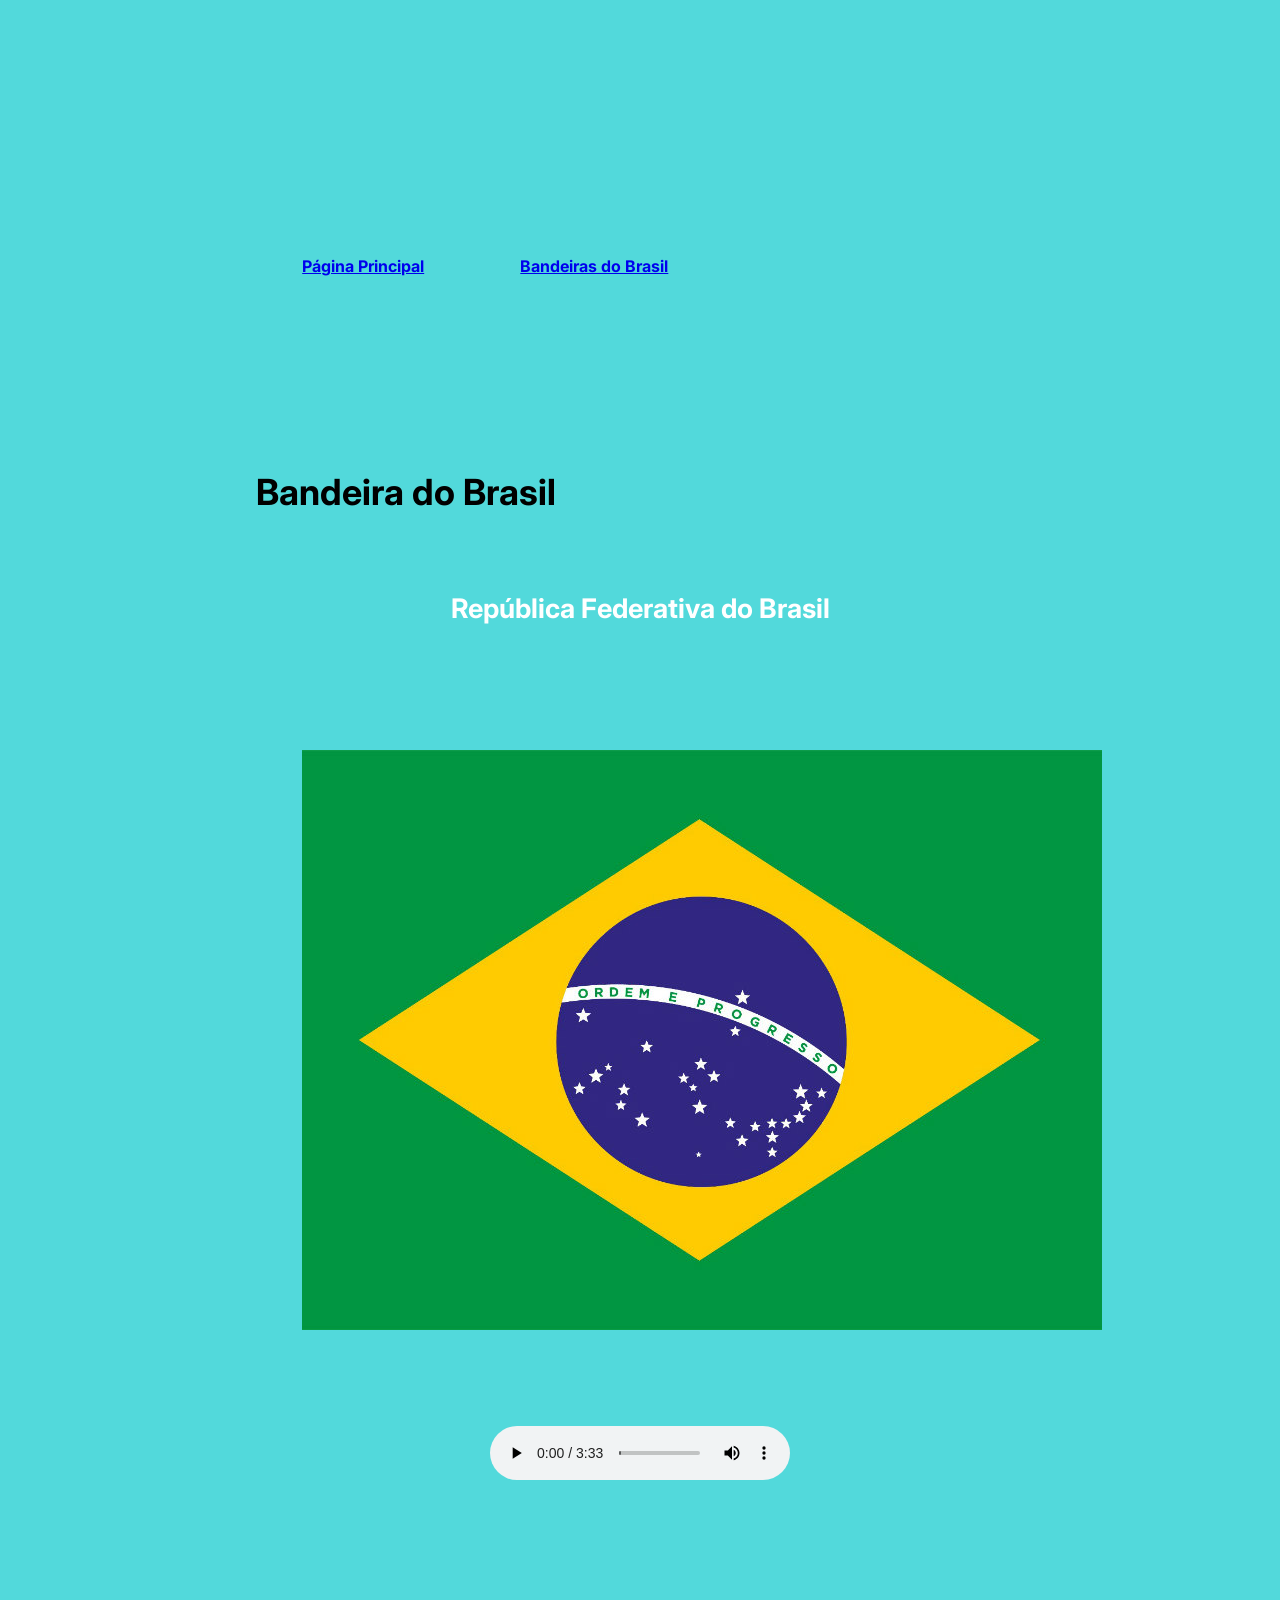
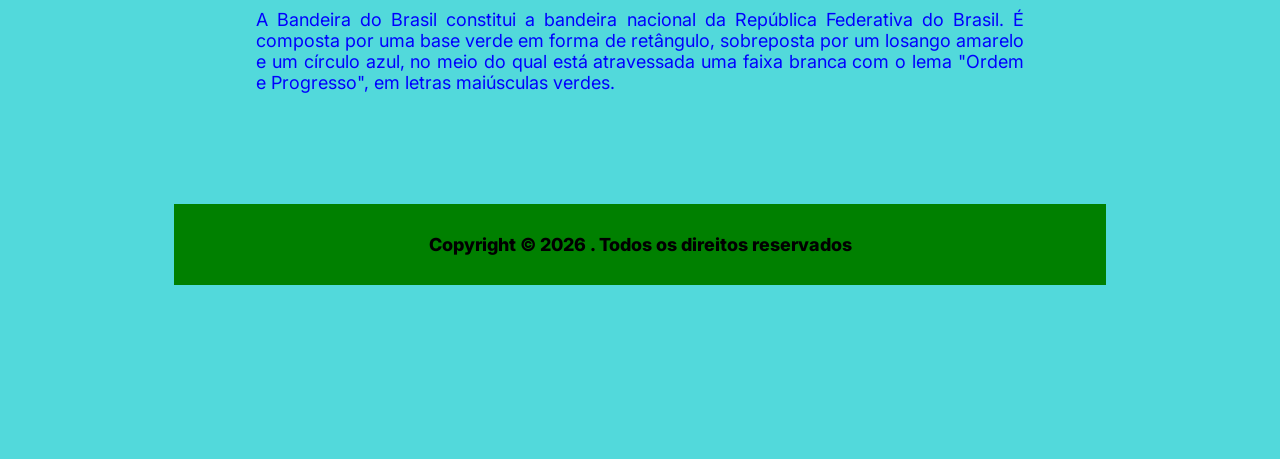
<file: index.html>
<!DOCTYPE html>
<html lang="pt-BR">
<head>
    <meta charset="UTF-8">
    <meta name="viewport" content="width=device-width, initial-scale=1.0">
    <title>Bandeira do Brasil</title>

    
    <link rel="stylesheet" href="style.css">
</head>
<body>

    <header>
        <nav class="menu">
            <a href="index.html">Página Principal</a>
            <a href="simbolos.html">Bandeiras do Brasil</a>
        </nav>
    </header>

    <main>

        <h1 id="titulo">Bandeira do Brasil</h1>

        <h2 class="subtitulo">República Federativa do Brasil</h2>

        <nav class="divisao">
            <img class="bandeira" src="./imagens/Bandeira.jpg" alt="Bandeira do Brasil">

            <audio controls>
                <source src="./audios/hino_nacional_brasileiro.mp3" type="audio/mp3">
            </audio>
        </nav>

        <p>
            A Bandeira do Brasil constitui a bandeira nacional da República Federativa do Brasil.
            É composta por uma base verde em forma de retângulo, sobreposta por um losango amarelo
            e um círculo azul, no meio do qual está atravessada uma faixa branca com o lema
            "Ordem e Progresso", em letras maiúsculas verdes.
        </p>

    </main>

    <footer>
        Copyright © 2026 . Todos os direitos reservados
    </footer>

</body>
</html>
</file>
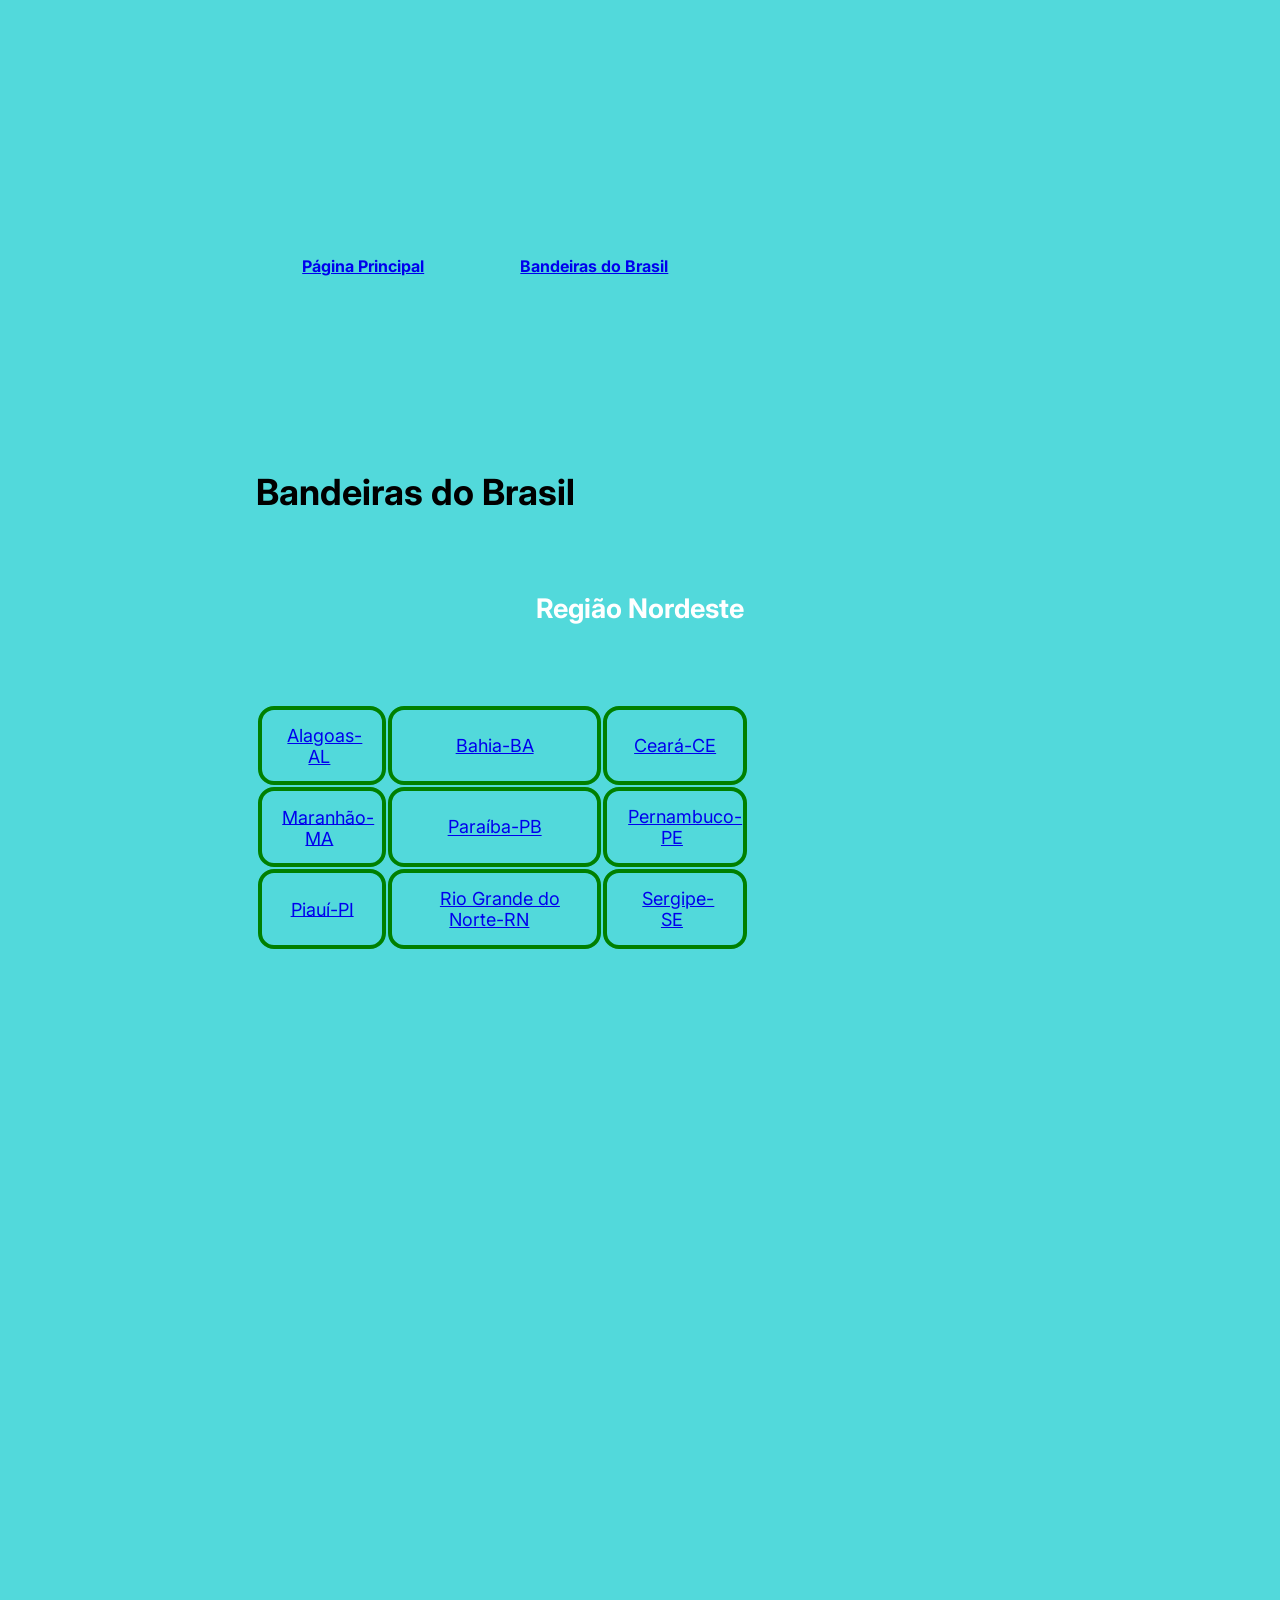
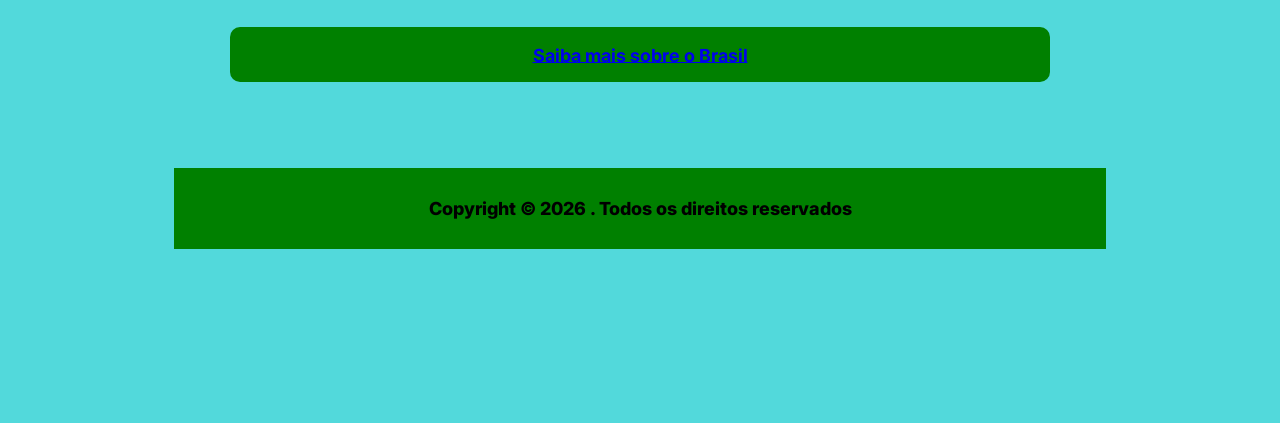
<file: simbolos.html>
<!-- bandeiras.html -->
<!DOCTYPE html>
<html lang="pt-BR">
<head>
    <meta charset="UTF-8">
    <meta name="viewport" content="width=device-width, initial-scale=1.0">
    <title>Bandeiras do Brasil</title>

    <link rel="stylesheet" href="style.css">
</head>
<body>

    <header>
        <nav class="menu">
            <a href="index.html">Página Principal</a>
            <a href="simbolos.html">Bandeiras do Brasil</a>
        </nav>
    </header>

    <main>

        <h1 id="titulo">Bandeiras do Brasil</h1>

        <h2 class="subtitulo">Região Nordeste</h2>

        <table>
            <tr>
                <td><a href="https://pt.wikipedia.org/wiki/Alagoas" target="_blank">Alagoas-AL</a></td>
                <td><a href="https://pt.wikipedia.org/wiki/Bahia" target="_blank">Bahia-BA</a></td>
                <td><a href="https://pt.wikipedia.org/wiki/Ceará" target="_blank">Ceará-CE</a></td>
            </tr>

            <tr>
                <td><a href="https://pt.wikipedia.org/wiki/Maranhão" target="_blank">Maranhão-MA</a></td>
                <td><a href="https://pt.wikipedia.org/wiki/Paraíba" target="_blank">Paraíba-PB</a></td>
                <td><a href="https://pt.wikipedia.org/wiki/Pernambuco" target="_blank">Pernambuco-PE</a></td>
            </tr>

            <tr>
                <td><a href="https://pt.wikipedia.org/wiki/Piauí" target="_blank">Piauí-PI</a></    td>
                <td><a href="https://pt.wikipedia.org/wiki/Rio_Grande_do_Norte" target="_blank">Rio Grande do Norte-RN</a></td>
                <td><a href="https://pt.wikipedia.org/wiki/Sergipe" target="_blank">Sergipe-SE</a></td>
            </tr>
        </table>

        <div class="mapa">
           <iframe src="https://www.google.com/maps/embed?pb=!1m18!1m12!1m3!1d16109073.3500427!2d-40.573497!3d-9.69134725!2m3!1f0!2f0!3f0!3m2!1i1024!2i768!4f13.1!3m3!1m2!1s0x71604fcb37bd619%3A0x7d035aee7f1710c6!2sRegi%C3%A3o%20Nordeste%20do%20Brasil!5e0!3m2!1spt-BR!2sbr!4v1779891010975!5m2!1spt-BR!2sbr" width="600" height="450" style="border:0;" allowfullscreen="" loading="lazy" referrerpolicy="no-referrer-when-downgrade"></iframe>
             
               
        </div>

        <div class="botao-container">
            <a  href="https://www.youtube.com/" target="_blank">
                Saiba mais sobre o Brasil
            </a>
        </div>

    </main>

    <footer>
        Copyright © 2026 . Todos os direitos reservados
    </footer>

</body>
</html>
</file>
<file: style.css>
@import url('https://fonts.googleapis.com/css2?family=Inter:wght@400;700&family=Montserrat:wght@400;700&display=swap');


*{
    margin: 3%;
    padding: 3%;
}
.menu {
    font-family: 'Inter', sans-serif;
    font-size: 1rem;
    font-weight: 700;
    color: green;
    text-decoration: none;
    
}
.menu:hover {
    color: #ffffff;
}
body{
    background-color: #52D9DB;
    font-family: 'Inter', sans-serif;
    font-size: 18px;

}
.bandeira {
    color: green
    text-align: center;
}
.subtitulo {
    color: #ffffff; 
    text-align: center;
}
.divisao {
    text-align: center;
}
p {
    color: blue;
    text-align: justify;
}
 td{
    border: 4px solid green;
    border-radius: 1rem;
    text-align: center;
    text-decoration: none;
}
.mapa{
    text-align: center;
}
.botao-container {
    padding: 15px 10px;
    border: 2px solid transparent;
    border-radius: 10px;
    text-decoration: none;
    background-color: green; 
    color: black
    ;font-weight: bold;
    gap: 2em;
    margin-top: 24px;
    text-align: center;

}
.botao-container:hover {
  background-color: #ffffff; }
  footer {
    background-color: green;
    size: 13px;
    text-align: center;
    font-weight: 800;
    
  }
</file>
